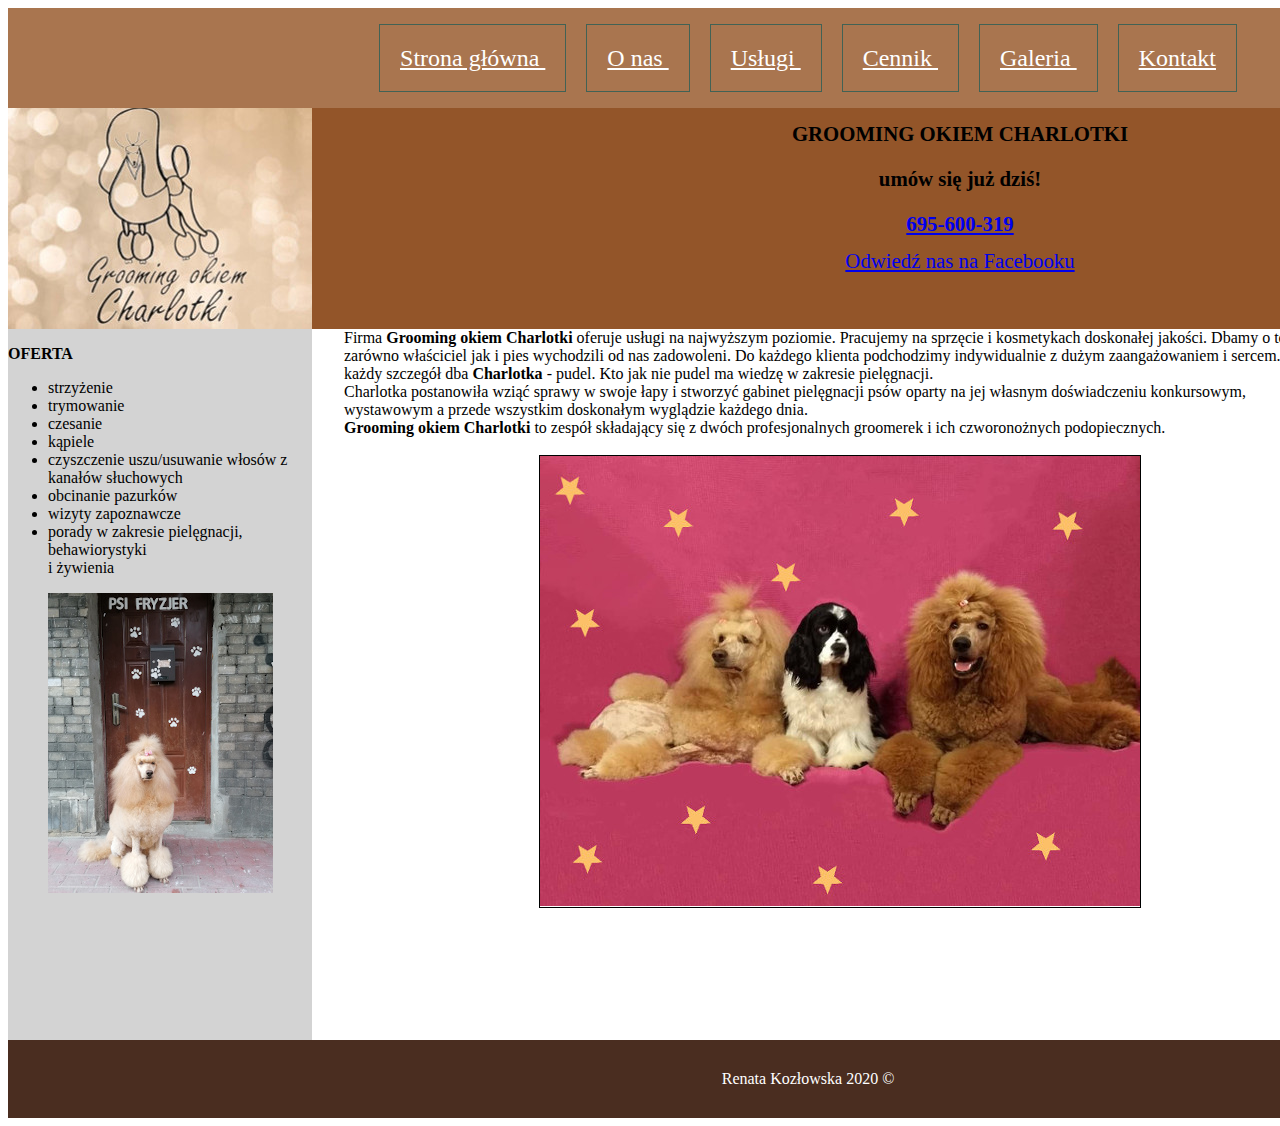
<file: index.html>
<!DOCTYPE HTML> 
<html lang="pl">

<head> 
	<meta charset="utf-8">
	<meta name="viewport" content="width=device-width, initial-scale=1.0">
	<title>Grooming okiem Charlotki</title>
	<link rel="stylesheet" href="style.css">
	<meta name="description" content="fryzjer, groomer" >
	<meta name="keywords" content="fryzjer, groomer,uszy, pazury, pazurki, Grooming okiem Charlotki,
Grooming, okiem, Charlotki, Charlotka, Renata, Ewelina, Kozłowska, Paput, Mikusław, strzyżenie, kąpiel, trymowanie, psi fryzjer,ochota, grójecka, Pasteura, obcięcie pazurków, czyszczenie uszu, Groomer Roku, wystawy, kursy, konkurs, Lavis, pudel, spaniel, york, yorkshire, maltańczyk, bolończyk, hawańczyk, szkot
Strzyżenie, strzyżenie psów, pielęgnacja, pielęgnacja psów, szkolenie, groomong, psi stylista, PSG, polskie stowarzyszenie groomerów,  behawiorysta, szkolenie psów, psi psycholog, strzyżenie psów Warszawa,  strzyżenie psów Ochota.
psi fryzjer, strzyżenie, kąpiel, trymowanie, pies, ochota, groomer, grooming, charlotka, York, Maltańczyk,Shih tzu,
Pomeranian,Sznaucer mini, Lagotto romagnolo,Bichon Frise,Pudel miniatura,Pudel średni,
Pudel standard,Jack/ Parson Russel Terrier,West Highland White Terrier, Szkocki Terier,Fox Terrier,Terier Walijski,Airedale Terrier,
Jamnik,Gryfonik,Cavalier,Cocker spaniel angielski,cocker spaniel amerykański, szkot, west,
Springer spaniel, Seter, Psy krótkowłose,Małe psy, Mops, Jamnik, Buldog Francuski,Średnie psy,  duże 
Owczarek Niemiecki, Golden, Berneński Pies Pasterski, Husky, Samoyed, Psy długowłose, rozczesywanie, Briard, 
PON, Coton de tulear, Duże rasy, Fryzury wystawowe, fryzury niestandardowe, strzyżenie psów, trymowanie psów, pielęgnacja, pielęgnacja psów, 
szkolenie, psi stylista, PSG, Polskie Stowarzyszenie Groomerów,  
behawiorysta, szkolenie psów, psi psycholog, strzyżenie psów Warszawa,  strzyżenie psów Ochota, pies, piękny pies, ładny pies,
psi fryzjer, strzyżenie, kąpiel, trymowanie, pies, ochota, groomer, grooming, charlotka, york, maltańczyk, shih tzu,
omeranian, sznaucer mini, lagotto romagnolo, bichon frise, pudel miniatura, pudel średni, 
pudel standard, jack, parson, jack russel terrier, west highland white terrier, szkocki terier, fox terrier, terier walijski, airedale terrier,
jamnik, gryfonik, cavalier, cocker spaniel angielski, cocker spaniel amerykański, szkot, west,
springer spaniel, seter, psy krótkowłose, małe psy, mops, jamnik, buldog francuski,średnie psy, duże 
owczarek niemiecki, golden, berneński pies pasterski, husky, samoyed, psy długowłose, rozczesywanie, briard, 
pon, coton de tulear, duże rasy, fryzury wystawowe, fryzury niestandardowe, strzyżenie psów, trymowanie psów, pielęgnacja, pielęgnacja psów, 
szkolenie, psi stylista, psg, polskie stowarzyszenie groomerów,  
behawiorysta, szkolenie psów, psi psycholog, strzyżenie psów warszawa, strzyżenie psów ochota, pies, piękny pies, ładny pies, podszerstek,
grooming okiem charlotki, charlotka, renata, ewelina, kozłowska, paput, mikusław, grójecka, pasteura, obcięcie pazurków, 
czyszczenie uszu, groomer roku, wystawy, kursy, konkurs, lavis, pudel, spaniel, yorkshire terier, bolończyk, hawańczyk" />
<meta name="google-site-verification" content="xh_wfEEOKXqFP90fxpQvrRCjK7uQ4-Ac-CdJAOnye6w" />
</head>




<body>

<div id="container">

<div id="menu">
<a class="przycisk" href="index.html"   target="_blank"> Strona główna </a> 
<a class="przycisk" href="onas.html"   target="_blank"> O nas </a> 
<a class="przycisk" href="uslugi.html"  target="_blank"> Usługi </a> 
<a class="przycisk" href="cennik.html"  target="_blank"> Cennik </a> 
<a class="przycisk" href="galeria.html"  target="_blank"> Galeria </a> 
<a class="przycisk" href="kontakt.html"  target="_blank"> Kontakt </a>
 </div>

<div id="baner"> 
 <img src="pies.jpg" align="left" alt="charlotka">
<h1><b>GROOMING OKIEM CHARLOTKI</b></h1>


<h3>umów się już dziś!</h3>

<h1><a href="tel://695600319"> 695-600-319</a></h1>

	<a href="https://www.facebook.com/GroomingOkiemCharlotki/" target="_blank"> Odwiedź nas na Facebooku</a>

</div>

<div id="lewy"> 
<h3>OFERTA</h3>
<ul>
<li>strzyżenie</li>
<li>trymowanie</li>
<li>czesanie</li>
<li>kąpiele</li>
<li>czyszczenie uszu/usuwanie włosów z kanałów słuchowych</li>
<li>obcinanie pazurków</li>
<li>wizyty zapoznawcze</li>
<li>porady w zakresie pielęgnacji, behawiorystyki </br> i żywienia</li>
</ul>

<img src="nowe.jpg" alt="psi fryzjer" style="display: block;
    margin-left: auto;
    margin-right: auto">
</div>

<div id="srodkowy">
Firma <b>Grooming okiem Charlotki</b> oferuje usługi na najwyższym poziomie.
Pracujemy na sprzęcie i kosmetykach doskonałej jakości. Dbamy o to, aby
zarówno właściciel jak i pies wychodzili od nas zadowoleni. Do każdego
klienta podchodzimy indywidualnie z dużym zaangażowaniem i sercem. O
każdy szczegół dba <b>Charlotka</b> - pudel. Kto jak nie pudel ma wiedzę w
zakresie pielęgnacji.<br>
Charlotka postanowiła wziąć sprawy w swoje łapy i stworzyć gabinet
pielęgnacji psów oparty na jej własnym doświadczeniu konkursowym, wystawowym a przede wszystkim
doskonałym wyglądzie każdego dnia.<br>
<b>Grooming okiem Charlotki</b> to zespół składający się z dwóch
profesjonalnych groomerek i ich czworonożnych podopiecznych. 
</br>
</br>
<div id="dogs">
<img src="renata.jpg" alt="pudel">
</div>
 </div>
<div id="prawy"> 
<img src="cha.jpg" alt="strzyżenie" style="display: table;	clear: both; margin-left: 5px; margin-top: 15px;">
<img src="cha2.jpg" alt="trymowanie" style="display: table;	clear: both; margin-left: 5px; margin-top: 15px;">
<img src="cha4.jpg" alt="kąpiel" style="display: table;	clear: both;margin-left: 5px; margin-top: 15px;margin-bottom: 15px">


 </div>
<div id="footer">Renata Kozłowska 2020 &copy </div>
</div>


</body>

</html>
</file>
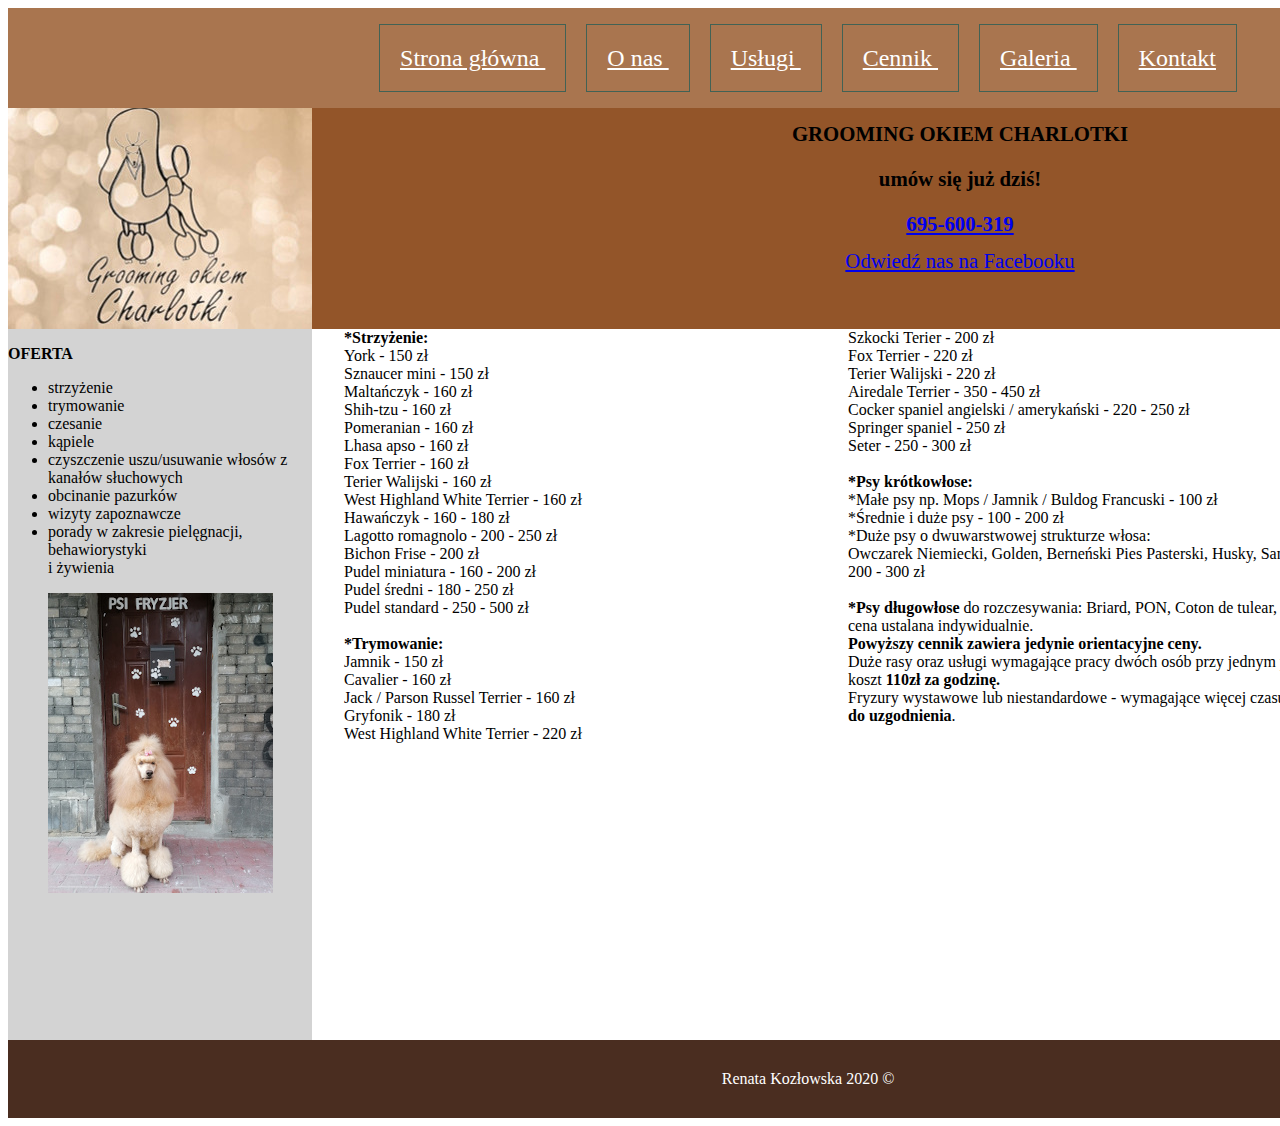
<file: cennik.html>
<!DOCTYPE HTML> 
<html lang="pl">

<head> 
	<meta charset="utf-8">
	<meta name="viewport" content="width=device-width, initial-scale=1.0">
	<title>Grooming okiem Charlotki</title>
	<link rel="stylesheet" href="style.css">
	<meta name="description" content="fryzjer, groomer" >
	<meta name="keywords" content="fryzjer, groomer" />
</head>




<body>

<div id="container">

<div id="menu">
<a class="przycisk" href="index.html"   target="_blank"> Strona główna </a> 
<a class="przycisk" href="onas.html"   target="_blank"> O nas </a> 
<a class="przycisk" href="uslugi.html"  target="_blank"> Usługi </a> 
<a class="przycisk" href="cennik.html"  target="_blank"> Cennik </a> 
<a class="przycisk" href="galeria.html"  target="_blank"> Galeria </a> 
<a class="przycisk" href="kontakt.html"  target="_blank"> Kontakt </a>
 </div>

<div id="baner"> 
 <img src="pies.jpg" align="left" alt="psg">
<h1><b>GROOMING OKIEM CHARLOTKI</b></h1>


<h3>umów się już dziś!</h3>

<h1><a href="tel://695600319"> 695-600-319</a></h1>

	<a href="https://www.facebook.com/GroomingOkiemCharlotki/" target="_blank"> Odwiedź nas na Facebooku</a>

</div>

<div id="lewy"> 
<h3>OFERTA</h3>
<ul>
<li>strzyżenie</li>
<li>trymowanie</li>
<li>czesanie</li>
<li>kąpiele</li>
<li>czyszczenie uszu/usuwanie włosów z kanałów słuchowych</li>
<li>obcinanie pazurków</li>
<li>wizyty zapoznawcze</li>
<li>porady w zakresie pielęgnacji, behawiorystyki </br> i żywienia</li>
</ul>

<img src="nowe.jpg" alt="grooming" style="display: block;
    margin-left: auto;
    margin-right: auto">
</div>

<div id="srodkowy">
<div id="kolumna">

<b>*Strzyżenie:</b>
</br> 

York - 150 zł</br>
Sznaucer mini - 150 zł</br>
Maltańczyk - 160 zł</br>
Shih-tzu - 160 zł</br>
Pomeranian - 160 zł</br>
Lhasa apso - 160 zł</br>
Fox Terrier - 160 zł</br>
Terier Walijski - 160 zł</br>
West Highland White Terrier - 160 zł</br>
Hawańczyk - 160 - 180 zł</br>
Lagotto romagnolo - 200 - 250 zł</br>
Bichon Frise - 200 zł</br>
Pudel miniatura - 160 - 200 zł</br>
Pudel średni - 180 - 250 zł</br>
Pudel standard - 250 - 500 zł
</br>
</br>
<b>*Trymowanie:</b>
</br>
Jamnik - 150 zł</br>
Cavalier - 160 zł</br>
Jack / Parson Russel Terrier - 160 zł</br>
Gryfonik - 180 zł</br>
West Highland White Terrier - 220 zł</br>
Szkocki Terier - 200 zł</br>
Fox Terrier - 220 zł</br>
Terier Walijski - 220 zł</br>
Airedale Terrier - 350 - 450 zł</br>
Cocker spaniel angielski / amerykański - 220 - 250 zł</br>
Springer spaniel - 250 zł</br>
Seter - 250 - 300 zł</br>
</br>
<b>*Psy krótkowłose:</b>
</br>
*Małe psy np. Mops / Jamnik / Buldog Francuski - 100 zł</br>
*Średnie i duże psy - 100 - 200 zł
</br>
*Duże psy o dwuwarstwowej strukturze włosa:</br> Owczarek Niemiecki,
Golden, Berneński Pies Pasterski, Husky, Samoyed - 200 - 300 zł
</br>
</br>
<b>*Psy długowłose</b> do rozczesywania: Briard, PON, Coton de tulear,
york  - cena ustalana indywidualnie.
</br>
<b>Powyższy cennik zawiera jedynie orientacyjne ceny. </b></br>
Duże rasy oraz usługi wymagające pracy dwóch osób przy jednym psie
koszt <b>110zł za godzinę.</b> </br>Fryzury wystawowe lub niestandardowe - wymagające
więcej czasu - <b>cena do uzgodnienia</b>.

</div>
 </div>
<div id="prawy">

 <img src="cha.jpg" alt="pudel miniatura" style="display: table;	clear: both; margin-left: 5px; margin-top: 15px;">
<img src="cha2.jpg" alt="pudel średni" style="display: table;	clear: both; margin-left: 5px; margin-top: 15px;">
<img src="cha4.jpg" alt="pudel standard" style="display: table;	clear: both;margin-left: 5px; margin-top: 15px;margin-bottom: 15px">
 
 </div>

<div id="footer">Renata Kozłowska 2020 &copy </div>

</div>


</body>

</html>
</file>
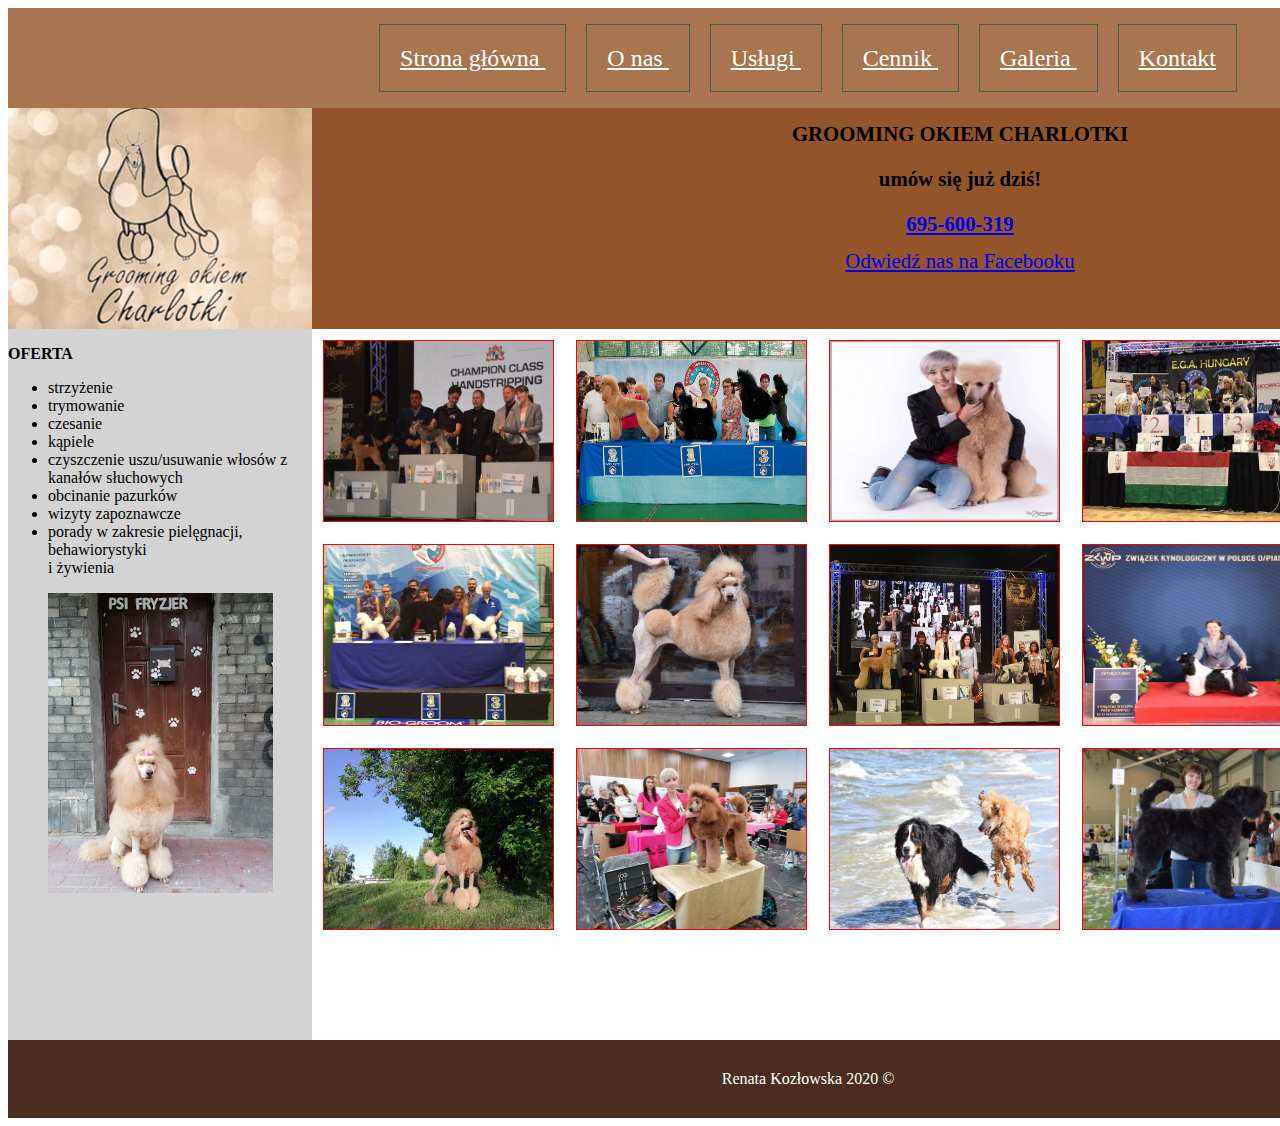
<file: galeria.html>
<!DOCTYPE HTML> 
<html lang="pl">

<head> 
	<meta charset="utf-8">
	<meta name="viewport" content="width=device-width, initial-scale=1.0">
	<title>Grooming okiem Charlotki</title>
	<link rel="stylesheet" href="style.css">
	<meta name="description" content="fryzjer, groomer" >
	<meta name="keywords" content="fryzjer, groomer" />
</head>




<body>

<div id="container">

<div id="menu">
<a class="przycisk" href="index.html"   target="_blank"> Strona główna </a> 
<a class="przycisk" href="onas.html"   target="_blank"> O nas </a> 
<a class="przycisk" href="uslugi.html"  target="_blank"> Usługi </a> 
<a class="przycisk" href="cennik.html"  target="_blank"> Cennik </a> 
<a class="przycisk" href="galeria.html"  target="_blank"> Galeria </a> 
<a class="przycisk" href="kontakt.html"  target="_blank"> Kontakt </a>
 </div>

<div id="baner"> 
 <img src="pies.jpg" align="left" alt="ochota">
<h1><b>GROOMING OKIEM CHARLOTKI</b></h1>


<h3>umów się już dziś!</h3>

<h1><a href="tel://695600319"> 695-600-319</a></h1>

	<a href="https://www.facebook.com/GroomingOkiemCharlotki/" target="_blank"> Odwiedź nas na Facebooku</a>

</div>

<div id="lewy"> 
<h3>OFERTA</h3>
<ul>
<li>strzyżenie</li>
<li>trymowanie</li>
<li>czesanie</li>
<li>kąpiele</li>
<li>czyszczenie uszu/usuwanie włosów z kanałów słuchowych</li>
<li>obcinanie pazurków</li>
<li>wizyty zapoznawcze</li>
<li>porady w zakresie pielęgnacji, behawiorystyki </br> i żywienia</li>
</ul>

<img src="nowe.jpg" alt="psi stylista" style="display: block;
    margin-left: auto;
    margin-right: auto">
</div>

<div id="srodkowy_galeria">

<div class="gallery">
  <a class="gallery1" target="_blank" href="pierwsze.jpg">
    <img src="pierwsze.jpg" alt="terrier szkocki" width="7600" height="400">
  </a>
  
</div>

<div class="gallery">
  <a class="gallery1" target="_blank" href="drugie.jpg">
    <img src="drugie.jpg" alt="wystawa" width="700" height="400">
  </a>
  
</div>

<div class="gallery">
  <a class="gallery1" target="_blank" href="trzecie.jpg">
    <img src="trzecie.jpg" alt="ewelina kozłowska" width="700" height="400">
  </a>

</div>

<div class="gallery">
  <a class="gallery1" target="_blank" href="czwarte.jpg">
    <img src="czwarte.jpg" alt="sznaucer" width="700" height="400">
  </a>

</div>

<div class="gallery">
  <a class="gallery1" target="_blank" href="piate.jpg">
    <img src="piate.jpg" alt="konkurs" width="700" height="400">
  </a>

</div>
<div class="gallery">
  <a class="gallery1" target="_blank" href="szoste.jpg">
    <img src="szoste.jpg" alt="fryzury niestandardowe" width="700" height="400">
  </a>

</div>
<div class="gallery">
  <a class="gallery1" target="_blank" href="siodme.jpg">
    <img src="siodme.jpg" alt="paput" width="700" height="400">
  </a>

</div>
<div class="gallery">
  <a class="gallery1" target="_blank" href="osme.jpg">
    <img src="osme.jpg" alt="spaniel" width="700" height="400">
  </a>

</div>
<div class="gallery">
  <a class="gallery1" target="_blank" href="dziewiate.jpeg">
    <img src="dziewiate.jpeg" alt="szkolenie psów" width="700" height="400">
  </a>

</div>
<div class="gallery">
  <a class="gallery1" target="_blank" href="dziesiate.jpg">
    <img src="dziesiate.jpg" alt="kursy" width="700" height="400">
  </a>

</div>

<div class="gallery">
  <a class="gallery1" target="_blank" href="jednaste.jpg">
    <img src="jednaste.jpg" alt="kąpiel" width="700" height="400">
  </a>

</div>

<div class="gallery">
  <a class="gallery1" target="_blank" href="dwunaste.jpg">
    <img src="dwunaste.jpg" alt="czyszczenie uszu" width="700" height="400">
  </a>

</div>





 </div>
<div id="prawy"> 
<img src="cha.jpg" alt="podszerstek" style="display: table;	clear: both; margin-left: 5px; margin-top: 15px;">
<img src="cha2.jpg" alt="pielęgnacja" style="display: table;	clear: both; margin-left: 5px; margin-top: 15px;">
<img src="cha4.jpg" alt="polskie stowarzyszenie groomerów" style="display: table;	clear: both;margin-left: 5px; margin-top: 15px;margin-bottom: 15px">


 </div>
<div id="footer">Renata Kozłowska 2020 &copy </div>

</div>


</body>

</html>
</file>
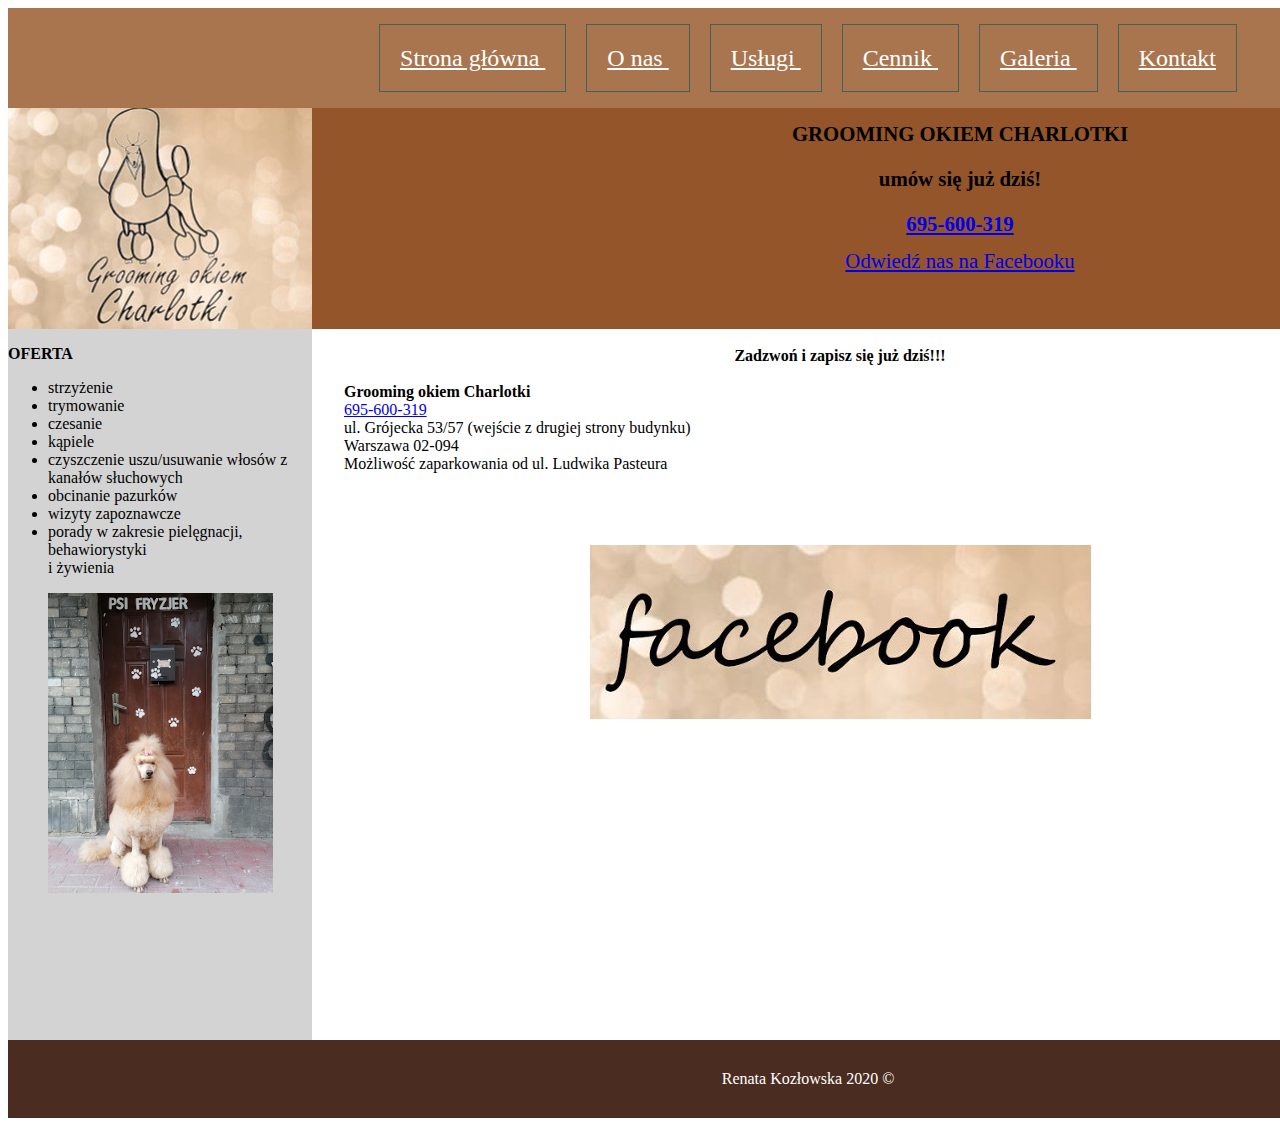
<file: kontakt.html>
<!DOCTYPE HTML> 
<html lang="pl">

<head> 
	<meta charset="utf-8">
	<meta name="viewport" content="width=device-width, initial-scale=1.0">
	<title>Grooming okiem Charlotki</title>
	<link rel="stylesheet" href="style.css">
	<meta name="description" content="fryzjer, groomer" >
	<meta name="keywords" content="fryzjer, groomer" />
</head>




<body>

<div id="container">

<div id="menu">
<a class="przycisk" href="index.html"   target="_blank"> Strona główna </a> 
<a class="przycisk" href="onas.html"   target="_blank"> O nas </a> 
<a class="przycisk" href="uslugi.html"  target="_blank"> Usługi </a> 
<a class="przycisk" href="cennik.html"  target="_blank"> Cennik </a> 
<a class="przycisk" href="galeria.html"  target="_blank"> Galeria </a> 
<a class="przycisk" href="kontakt.html"  target="_blank"> Kontakt </a>
 </div>

<div id="baner"> 
 <img src="pies.jpg" align="left" alt="grooming okiem charlotki">
<h1><b>GROOMING OKIEM CHARLOTKI</b></h1>


<h3>umów się już dziś!</h3>

<h1><a href="tel://695600319"> 695-600-319</a></h1>

	<a href="https://www.facebook.com/GroomingOkiemCharlotki/" target="_blank"> Odwiedź nas na Facebooku</a>

</div>

<div id="lewy"> 
<h3>OFERTA</h3>
<ul>
<li>strzyżenie</li>
<li>trymowanie</li>
<li>czesanie</li>
<li>kąpiele</li>
<li>czyszczenie uszu/usuwanie włosów z kanałów słuchowych</li>
<li>obcinanie pazurków</li>
<li>wizyty zapoznawcze</li>
<li>porady w zakresie pielęgnacji, behawiorystyki </br> i żywienia</li>
</ul>

<img src="nowe.jpg" alt="grójecka" style="display: block;
    margin-left: auto;
    margin-right: auto">
</div>

<div id="srodkowy">

</br>
 <div id="zuma"> <b>Zadzwoń i zapisz się już dziś!!! </b> </div>
</br>
<b>Grooming okiem Charlotki</b>
</br>
<a href="tel://695600319"> 695-600-319</a>
</br>
ul. Grójecka 53/57 (wejście z drugiej strony budynku) 
</br>
Warszawa 02-094
</br>
Możliwość zaparkowania od ul. Ludwika Pasteura 
</br></br></br></br></br>
<div id="facebook">

<a href="https://www.facebook.com/GroomingOkiemCharlotki/" target="_blank" style="width:42px;height:42px;border:0;color: black;"><img src="facebook.jpg" style=" margin:0 auto; display:block;"></a>
</div>
 </div>


<div id="prawy"> 
<img src="cha.jpg" alt="ładny pies" style="display: table;	clear: both; margin-left: 5px; margin-top: 15px;">
<img src="cha2.jpg" alt="rozczesywanie" style="display: table;	clear: both; margin-left: 5px; margin-top: 15px;">
<img src="cha4.jpg" alt="behawiorysta" style="display: table;	clear: both;margin-left: 5px; margin-top: 15px;margin-bottom: 15px">


 </div>
<div id="footer">Renata Kozłowska 2020 &copy </div>

</div>


</body>

</html>
</file>
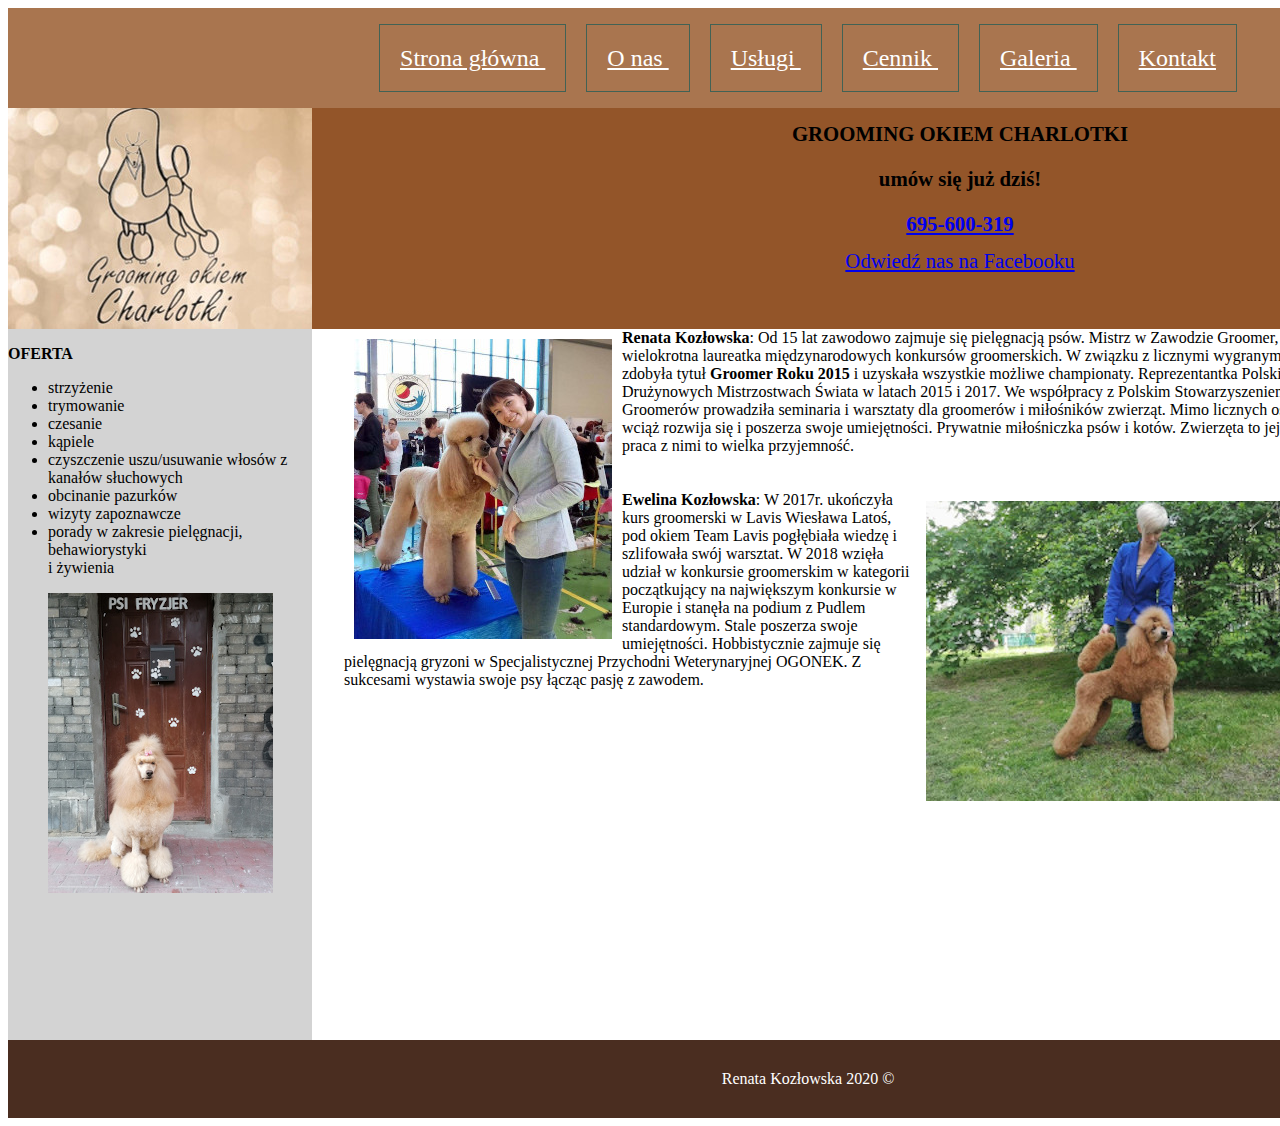
<file: onas.html>
<!DOCTYPE HTML> 
<html lang="pl">

<head> 
	<meta charset="utf-8">
	<meta name="viewport" content="width=device-width, initial-scale=1.0">
	<title>Grooming okiem Charlotki</title>
	<link rel="stylesheet" href="style.css">
	<meta name="description" content="fryzjer, groomer" >
	<meta name="keywords" content="fryzjer, groomer" />
</head>




<body>

<div id="container">

<div id="menu">
<a class="przycisk" href="index.html"   target="_blank"> Strona główna </a> 
<a class="przycisk" href="onas.html"   target="_blank"> O nas </a> 
<a class="przycisk" href="uslugi.html"  target="_blank"> Usługi </a> 
<a class="przycisk" href="cennik.html"  target="_blank"> Cennik </a> 
<a class="przycisk" href="galeria.html"  target="_blank"> Galeria </a> 
<a class="przycisk" href="kontakt.html"  target="_blank"> Kontakt </a>
 </div>

<div id="baner"> 
 <img src="pies.jpg" align="left" alt="53/57">
<h1><b>GROOMING OKIEM CHARLOTKI</b></h1>


<h3>umów się już dziś!</h3>

<h1><a href="tel://695600319"> 695-600-319</a></h1>

	<a href="https://www.facebook.com/GroomingOkiemCharlotki/" target="_blank"> Odwiedź nas na Facebooku</a>

</div>

<div id="lewy"> 
<h3>OFERTA</h3>
<ul>
<li>strzyżenie</li>
<li>trymowanie</li>
<li>czesanie</li>
<li>kąpiele</li>
<li>czyszczenie uszu/usuwanie włosów z kanałów słuchowych</li>
<li>obcinanie pazurków</li>
<li>wizyty zapoznawcze</li>
<li>porady w zakresie pielęgnacji, behawiorystyki </br> i żywienia</li>
</ul>

<img src="nowe.jpg" alt="pies" style="display: block;
    margin-left: auto;
    margin-right: auto">
</div>

<div id="srodkowy"><img src="renata2.jpg" alt="renata kozłowska" align="left" style="margin: 10px;">
<b>Renata Kozłowska</b>: Od 15 lat zawodowo zajmuje się pielęgnacją psów.
Mistrz w Zawodzie Groomer, wielokrotna laureatka międzynarodowych
konkursów groomerskich. W związku z licznymi wygranymi zdobyła tytuł
<b>Groomer Roku 2015</b> i uzyskała wszystkie możliwe championaty.
Reprezentantka Polski w Drużynowych Mistrzostwach Świata w latach 2015 i
2017. We współpracy z Polskim Stowarzyszeniem Groomerów prowadziła
seminaria i warsztaty dla groomerów i miłośników zwierząt. Mimo
licznych osiągnięć wciąż rozwija się i poszerza swoje umiejętności.
Prywatnie miłośniczka psów i kotów. Zwierzęta to jej pasja a praca z
nimi to wielka przyjemność.


</br>
</br>


</br>
<img src="ewelina.jpg" alt="lavis" align="right" style="margin: 10px">
<b>Ewelina Kozłowska</b>: W 2017r. ukończyła kurs groomerski w Lavis Wiesława
Latoś, pod okiem Team Lavis pogłębiała wiedzę i szlifowała swój
warsztat. W 2018 wzięła udział w konkursie groomerskim w kategorii
początkujący na największym konkursie w Europie i stanęła na podium z
Pudlem standardowym. Stale poszerza swoje umiejętności. Hobbistycznie
zajmuje się pielęgnacją gryzoni w Specjalistycznej Przychodni Weterynaryjnej OGONEK. Z
sukcesami wystawia swoje psy łącząc pasję z zawodem.


 </div>
<div id="prawy"> 
<img src="cha.jpg" alt="ogonek" style="display: table;	clear: both; margin-left: 5px; margin-top: 15px;">
<img src="cha2.jpg" alt="fryzury wystawowe" style="display: table;	clear: both; margin-left: 5px; margin-top: 15px;">
<img src="cha4.jpg" alt="psy długowłose" style="display: table;	clear: both;margin-left: 5px; margin-top: 15px;margin-bottom: 15px">


 </div>
<div id="footer">Renata Kozłowska 2020 &copy </div>

</div>


</body>

</html>
</file>
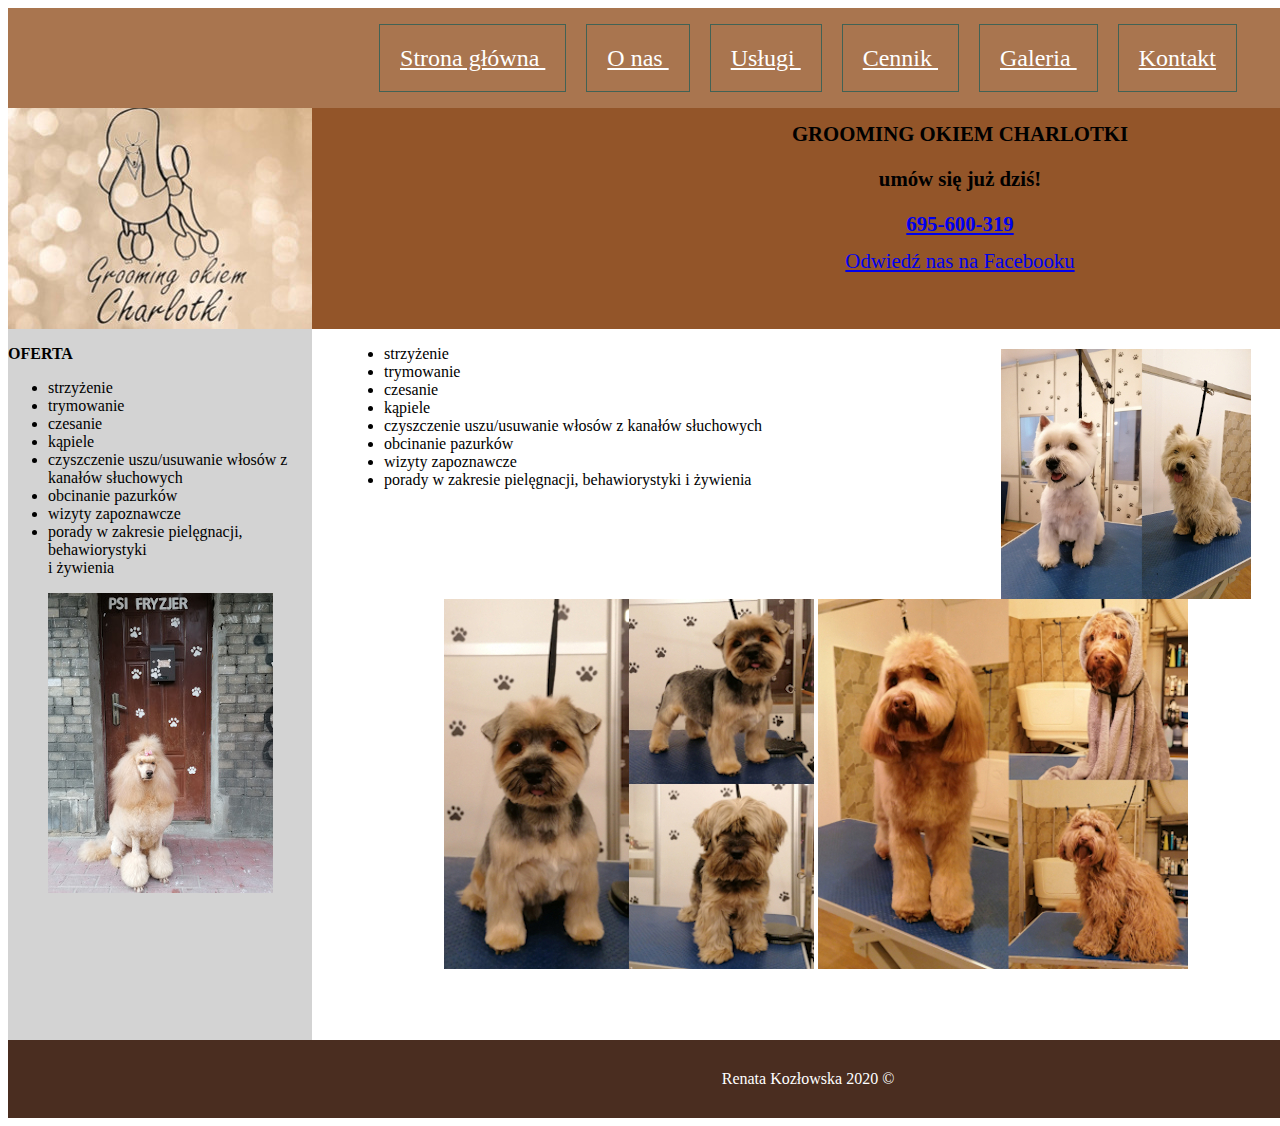
<file: uslugi.html>
<!DOCTYPE HTML> 
<html lang="pl">

<head> 
	<meta charset="utf-8">
	<meta name="viewport" content="width=device-width, initial-scale=1.0">
	<title>Grooming okiem Charlotki</title>
	<link rel="stylesheet" href="style.css">
	<meta name="description" content="fryzjer, groomer" >
	<meta name="keywords" content="fryzjer, groomer" />
</head>




<body>

<div id="container">

<div id="menu">
<a class="przycisk" href="index.html"   target="_blank"> Strona główna </a> 
<a class="przycisk" href="onas.html"   target="_blank"> O nas </a> 
<a class="przycisk" href="uslugi.html"  target="_blank"> Usługi </a> 
<a class="przycisk" href="cennik.html"  target="_blank"> Cennik </a> 
<a class="przycisk" href="galeria.html"  target="_blank"> Galeria </a> 
<a class="przycisk" href="kontakt.html"  target="_blank"> Kontakt </a>
 </div>

<div id="baner"> 
 <img src="pies.jpg" align="left" alt="fryzury psie">
<h1><b>GROOMING OKIEM CHARLOTKI</b></h1>


<h3>umów się już dziś!</h3>

<h1><a href="tel://695600319"> 695-600-319</a></h1>

	<a href="https://www.facebook.com/GroomingOkiemCharlotki/" target="_blank"> Odwiedź nas na Facebooku</a>

</div>

<div id="lewy"> 
<h3>OFERTA</h3>
<ul>
<li>strzyżenie</li>
<li>trymowanie</li>
<li>czesanie</li>
<li>kąpiele</li>
<li>czyszczenie uszu/usuwanie włosów z kanałów słuchowych</li>
<li>obcinanie pazurków</li>
<li>wizyty zapoznawcze</li>
<li>porady w zakresie pielęgnacji, behawiorystyki </br> i żywienia</li>
</ul>

<img src="nowe.jpg" alt="pasteura" style="display: block;
    margin-left: auto;
    margin-right: auto">
</div>

<div id="srodkowy">
<img src="uslugi3.jpg" align="right" style="margin-right: 85px; margin-top: 20px;" alt="west highland terrier">

<ul>
<li>strzyżenie</li>
<li>trymowanie</li>
<li>czesanie</li>
<li>kąpiele</li>
<li>czyszczenie uszu/usuwanie włosów z kanałów słuchowych</li>
<li>obcinanie pazurków</li>
<li>wizyty zapoznawcze</li>
<li>porady w zakresie pielęgnacji, behawiorystyki i żywienia</li>
</ul>
<br>
<div class="gallerysize">

<img src="uslugi.jpg" alt="york">


<img src="uslugi2.jpg" alt="duże rasy">
</div>

 </div>
<div id="prawy"> 
<img src="cha.jpg" alt="małe psy" style="display: table;	clear: both; margin-left: 5px; margin-top: 15px;">
<img src="cha2.jpg" alt="pazury" style="display: table;	clear: both; margin-left: 5px; margin-top: 15px;">
<img src="cha4.jpg" alt="uszy" style="display: table;	clear: both;margin-left: 5px; margin-top: 15px;margin-bottom: 15px">


 </div>
<div id="footer">Renata Kozłowska 2020 &copy </div>

</div>


</body>

</html>
</file>
<file: style.css>
* {
  font-family: segoe print;
  font-size: 100%;
}

#container{
	width: 1600px;
	margin-left: auto;
	margin-right: auto;
}


#menu{
	background-color: #a9754f;
	width: 100%;
	height: 100px;
	text-align: center;

}


#baner{
	background: #935529;
  width: 100%;
	height: 221px;
	text-align: center;
	float: left;
	font-size: 130%;
}

#lewy{
	float: left;
		background-color: lightgray;
		width: 19%;
		min-height: 711px;
		
	
}
#srodkowy{
	float: left;
	width: 62%;
	margin-left: 2%;	
}
#prawy{
	float: left;
		width: 17%;
		
		background-color: lightgray;
		
}



#footer{
	background: rgb(74, 45, 32);
  color: white;
  text-align: center;
  padding: 30px;
  clear: both;
}

.przycisk{
  padding: 20px;
  margin: 10px;
  font-size: 150%;
  line-height: 100px;
  border: 1px solid rgb(65, 98, 85);
  color: white;
}
	


#kolumna{
	column-count: 2;
	}

div.gallery {
  margin: 11px;
  border: 1px solid red;
  float: left;
  width: 229px;
  height: 180px;
  color: black; 
  align-items: center;
  

  
}

div.gallery:hover {
  border: 1px solid red;
}

div.gallery img {
  width: 100%;
  height:100%;
}

a.galerry1{
	text-decoration: none;
	bolder: none;
}
#zuma{
	text-align: center;
}
	
#srodkowy_galeria{
	float: left;
	width: 64%;
	overflow: hidden;
}

.gallerysize{
	//overflow: hidden;
	display: inline-block;
	margin-left: 100px;
	
	
  }


.gallerysize img{
    transition-duration: 3s;
   	
}
.gallerysize img:hover{
	 transform: scale(1.2);
    -webkit-transform: scale(1.2);
    -moz-transform: scale(1.2);
    z-index: 0;
}

#dogs{
    overflow: hidden;
    padding: 0;
   border:1px solid #000;
   width: 600px;
   height: 451px;
   display: block;
   margin-left: auto;
   margin-right: auto;
}
#dogs img {
    transition-duration: 3s;
   
}
#dogs img:hover {
    transform: scale(1.2);
    -webkit-transform: scale(1.2);
    -moz-transform: scale(1.2);
    z-index: 0;
}
</file>
